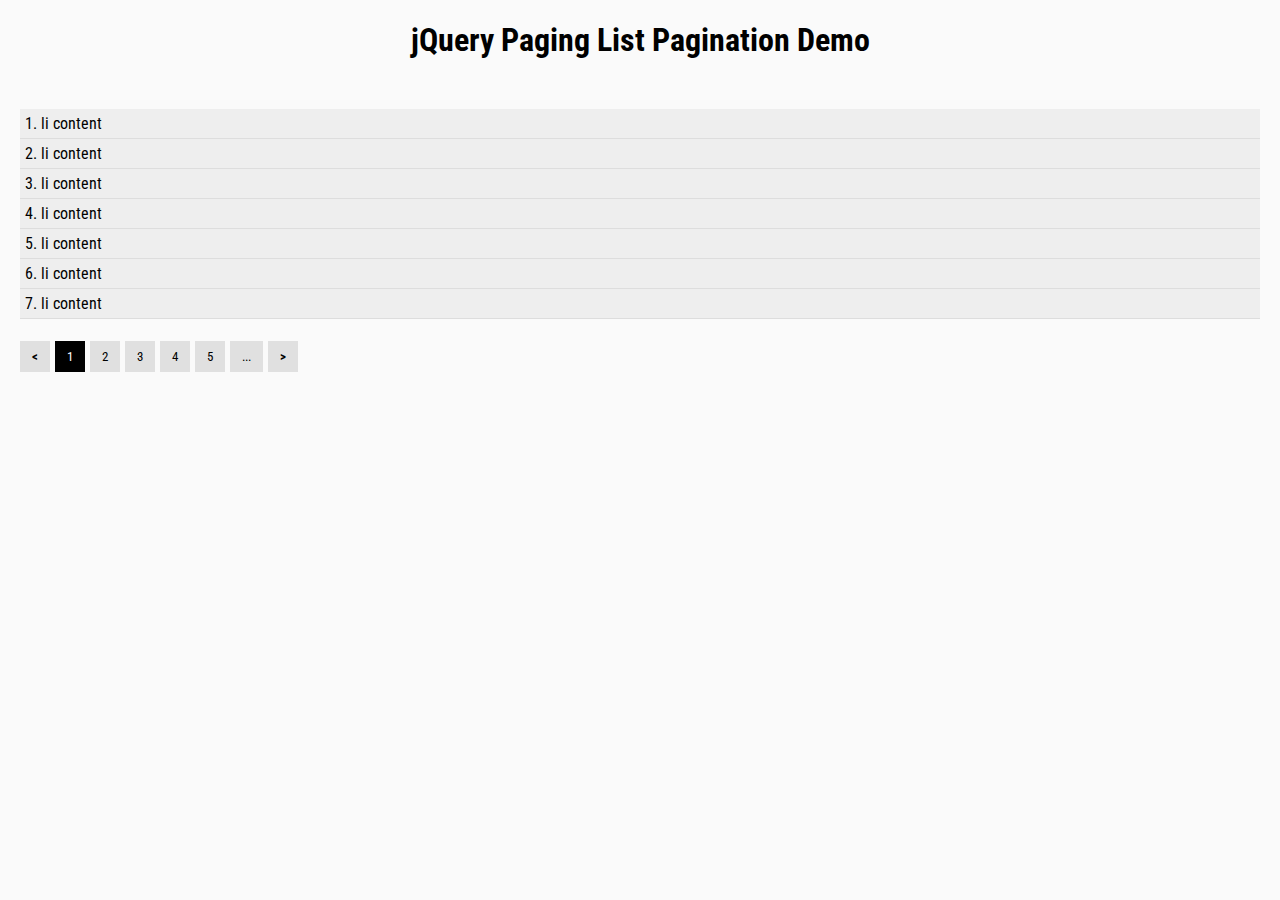
<file: public/samples/PagingExample.html>
<!doctype html>
<html>
<head>
<meta charset="utf-8">
<meta http-equiv="X-UA-Compatible" content="IE=edge,chrome=1">
<meta name="viewport" content="width=device-width, initial-scale=1, shrink-to-fit=no">
    <title>jQuery Paging List Pagination Demo</title>
    <link href='http://fonts.googleapis.com/css?family=Roboto+Condensed' rel='stylesheet' type='text/css'>
    <link rel="stylesheet" href="PagingStyle.css" />
<script src="https://code.jquery.com/jquery-3.3.1.slim.min.js" integrity="sha384-q8i/X+965DzO0rT7abK41JStQIAqVgRVzpbzo5smXKp4YfRvH+8abtTE1Pi6jizo" crossorigin="anonymous"></script>
    <script src="paging.js"></script>
    <script type="text/javascript">
      $(function() {
        $("#listPage").JPaging({
          pageSize: 7
        });
      });
    </script>
    <style>
    body {
      font-family: 'Roboto Condensed';
      background-color: #fafafa;
}
h1 { text-align: center; }
  </style>
  </head>
  <body>
    <h1>jQuery Paging List Pagination Demo</h1>
    <div class="jquery-script-ads" align="center" style="margin:30px auto"><script type="text/javascript"><!--
google_ad_client = "ca-pub-2783044520727903";
/* jQuery_demo */
google_ad_slot = "2780937993";
google_ad_width = 728;
google_ad_height = 90;
//-->
</script>
<script type="text/javascript"
src="https://pagead2.googlesyndication.com/pagead/show_ads.js">
</script></div>
    <ul id="listPage">
      <li>1. li content</li>
      <li>2. li content</li>
      <li>3. li content</li>
      <li>4. li content</li>
      <li>5. li content</li>
      <li>6. li content</li>
      <li>7. li content</li>
      <li>8. li content</li>
      <li>9. li content</li>
      <li>10. li content</li>
      <li>11. li content</li>
      <li>12. li content</li>
      <li>13. li content</li>
      <li>14. li content</li>
      <li>15. li content</li>
      <li>16. li content</li>
      <li>17. li content</li>
      <li>18. li content</li>
      <li>19. li content</li>
      <li>20. li content</li>
      <li>21. li content</li>
      <li>22. li content</li>
      <li>23. li content</li>
      <li>24. li content</li>
      <li>25. li content</li>
      <li>26. li content</li>
      <li>27. li content</li>
      <li>28. li content</li>
      <li>29. li content</li>
      <li>30. li content</li>
      <li>31. li content</li>
      <li>32. li content</li>
      <li>33. li content</li>
      <li>34. li content</li>
      <li>35. li content</li>
      <li>36. li content</li>
      <li>37. li content</li>
      <li>38. li content</li>
      <li>39. li content</li>
      <li>40. li content</li>
      <li>41. li content</li>
      <li>42. li content</li>
      <li>43. li content</li>
      <li>44. li content</li>
      <li>45. li content</li>
      <li>46. li content</li>
      <li>47. li content</li>
      <li>48. li content</li>
      <li>49. li content</li>
      <li>50. li content</li>
      <li>51. li content</li>
      <li>52. li content</li>
      <li>53. li content</li>
      <li>54. li content</li>
      <li>55. li content</li>
      <li>56. li content</li>
      <li>57. li content</li>
      <li>58. li content</li>
      <li>59. li content</li>
      <li>60. li content</li>
      <li>61. li content</li>
      <li>62. li content</li>
      <li>63. li content</li>
      <li>64. li content</li>
      <li>65. li content</li>
      <li>66. li content</li>
      <li>67. li content</li>
      <li>68. li content</li>
      <li>69. li content</li>
      </ul>

    </ul>
    <script type="text/javascript">

  var _gaq = _gaq || [];
  _gaq.push(['_setAccount', 'UA-36251023-1']);
  _gaq.push(['_setDomainName', 'jqueryscript.net']);
  _gaq.push(['_trackPageview']);

  (function() {
    var ga = document.createElement('script'); ga.type = 'text/javascript'; ga.async = true;
    ga.src = ('https:' == document.location.protocol ? 'https://ssl' : 'http://www') + '.google-analytics.com/ga.js';
    var s = document.getElementsByTagName('script')[0]; s.parentNode.insertBefore(ga, s);
  })();

</script>
  </body>
</html>
</file>
<file: public/samples/PagingStyle.css>
body {
  margin: auto;
}
ul,
li {
  margin: 0;
  padding: 0;
  list-style: none;
}
ul {
  padding: 20px;
}
ul li {
  background: #eee;
  padding: 5px;
  border-bottom: 1px solid #ddd;
}
#paging {
  padding: 0 20px 20px 20px;
  font-size: 13px;
  margin-top: 10px;
}
#paging a {
  color: #000;
  background: #e0e0e0;
  padding: 8px 12px;
  margin-right: 5px;
  text-decoration: none;
}
#paging a.aktif {
  background: #000 !important;
  color: #fff;
}
#paging a:hover {
  border: 1px solid #000;
}

.hidden {
  display: none;
}
</file>
